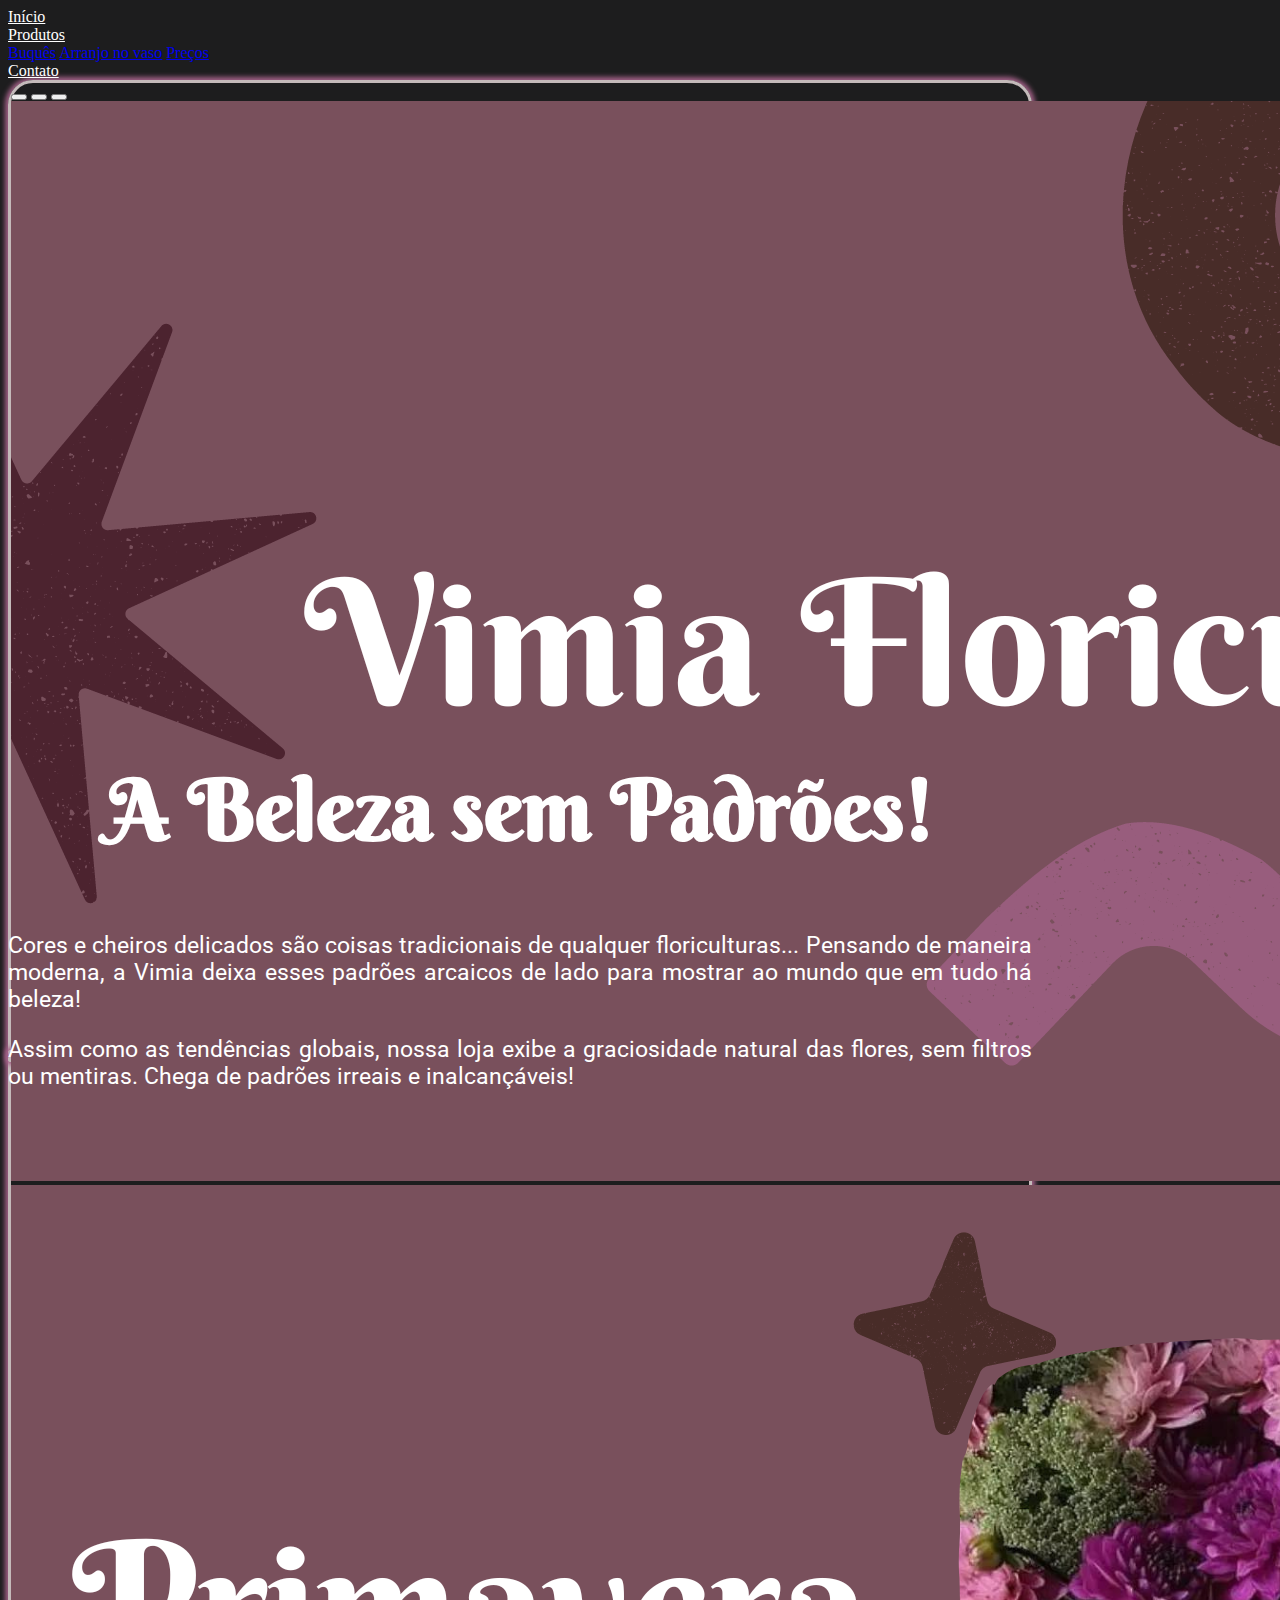
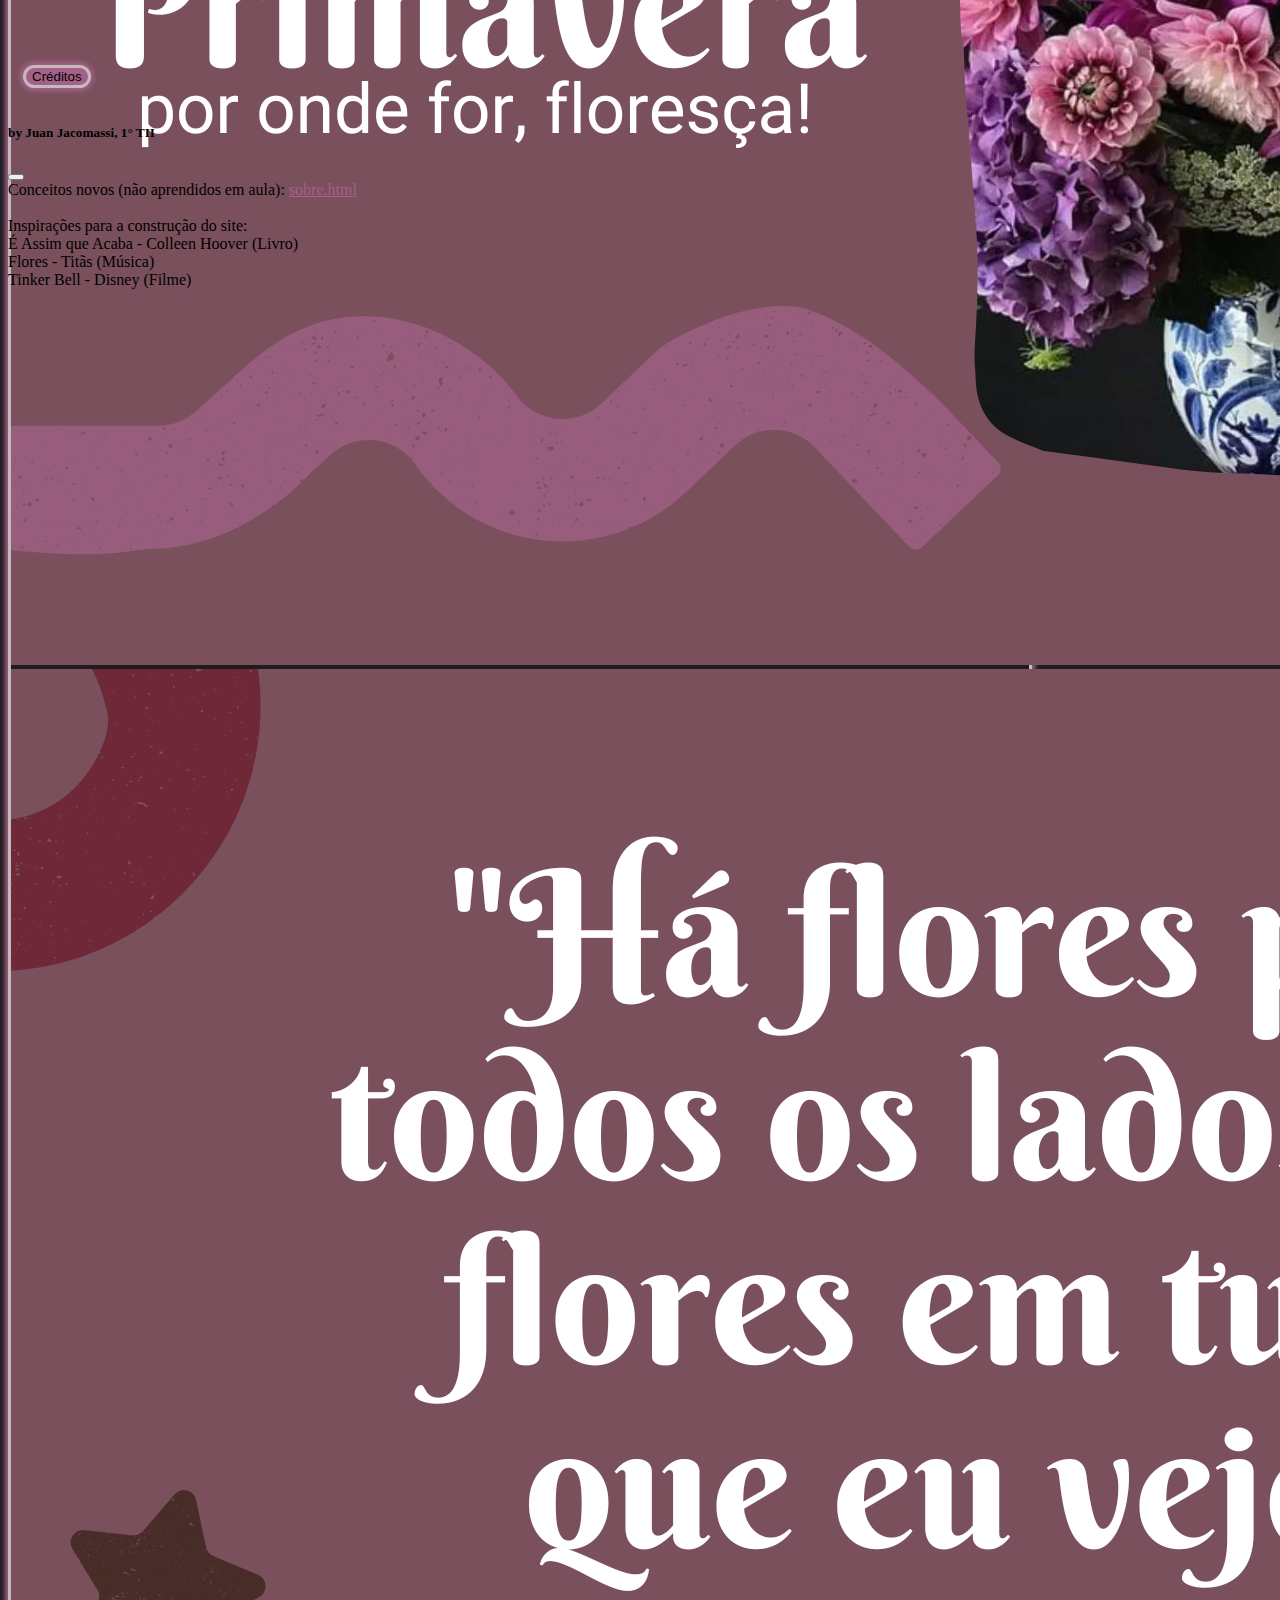
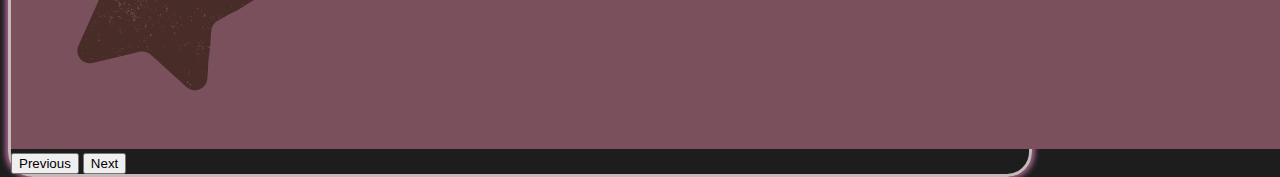
<file: Prova01_4Bimestre/index.html>
<!DOCTYPE html>
<html lang="pt-br">
<head>
    <title>Vimia - Inicio</title>
    <meta charset="UTF-8">
    <meta http-equiv="X-UA-Compatible" content="IE=edge">
    <meta name="viewport" content="width=device-width, initial-scale=1.0">
    <link href="https://cdn.jsdelivr.net/npm/bootstrap@5.0.0-beta3/dist/css/bootstrap.min.css" rel="stylesheet" integrity="sha384-eOJMYsd53ii+scO/bJGFsiCZc+5NDVN2yr8+0RDqr0Ql0h+rP48ckxlpbzKgwra6" crossorigin="anonymous">
    <link href="./geral.css" rel="stylesheet"/>
</head>



<body>

    <nav class="nav justify-content-center p-4 fs-5">
        <a class="nav-link tcolor" aria-current="page" href="./index.html ">Início</a>

      <div class="nav-item dropdown">
            <a class="nav-link dropdown-toggle tcolor" data-bs-toggle="dropdown" href="#" role="button" aria-expanded="false">Produtos</a>

          <div class="dropdown-menu">
            <a class="dropdown-item" aria-current="page" href="./buques.html">Buquês</a>
            <a class="dropdown-item" aria-current="page" href="./vasos.html">Arranjo no vaso</a>
            <a class="dropdown-item" aria-current="page" href="./precos.html">Preços</a>
          </div>
      </div>

      <a class="nav-link tcolor" aria-current="page" href="./contato.html">Contato</a>
    </nav>




    <div class="container containerTam p-0 mt-5">

      <div class="row linha1 mb-5">

          <div class="col-12">

            <div id="carouselExampleIndicators" class="carousel slide bo" data-bs-ride="carousel">

              <div class="carousel-indicators">
                <button type="button" data-bs-target="#carouselExampleIndicators" data-bs-slide-to="0" class="active" aria-current="true" aria-label="Slide 1"></button>
                <button type="button" data-bs-target="#carouselExampleIndicators" data-bs-slide-to="1" aria-label="Slide 2"></button>
                <button type="button" data-bs-target="#carouselExampleIndicators" data-bs-slide-to="2" aria-label="Slide 3"></button>
              </div>

              <div class="carousel-inner" style="border-radius: 20px;">
                <div class="carousel-item active">
                  <img src="./imagens/vimia1.png" class="d-block w-100" alt="Vimia - Logo">
                </div>
                <div class="carousel-item">
                  <img src="./imagens/vimia2.png" class="d-block w-100" alt="Primavera por onde for, floresça">
                </div>
                <div class="carousel-item">
                  <img src="./imagens/vimia3.png" class="d-block w-100" alt="Há flores por todos os lados">
                </div>
              </div>
              
              <button class="carousel-control-prev" type="button" data-bs-target="#carouselExampleIndicators" data-bs-slide="prev">
                <span class="carousel-control-prev-icon" aria-hidden="true"></span>
                <span class="visually-hidden">Previous</span>
              </button>
              <button class="carousel-control-next" type="button" data-bs-target="#carouselExampleIndicators" data-bs-slide="next">
                <span class="carousel-control-next-icon" aria-hidden="true"></span>
                <span class="visually-hidden">Next</span>
              </button>

            </div>

          </div>

      </div>

      <div class="row linha2 mt-5 mb-4">
          <div class="col-12 col01">
            <br>
            <h2>A Beleza sem Padrões!</h2>
            <p>Cores e cheiros delicados são coisas tradicionais de qualquer floriculturas... Pensando de maneira moderna,
              a Vimia deixa esses padrões arcaicos de lado para mostrar ao mundo que em tudo há beleza!
            </p>

            <p>Assim como as tendências globais, nossa loja exibe a graciosidade natural das flores, sem filtros ou mentiras.
              Chega de padrões irreais e inalcançáveis!</p>
          </div>         
      </div>

      <div class="row linha3 mt-2">
          <div class="col col02"></div>
          <div class="col-1"></div>
          <div class="col col03"></div>
      </div>

    </div>


    <footer class="justify-content-center">
      <button class="btn qq" style="background-color:#A36188;" type="button" data-bs-toggle="offcanvas" data-bs-target="#offcanvasBottom" aria-controls="offcanvasBottom">Créditos</button>

      <div class="offcanvas offcanvas-bottom" tabindex="-1" id="offcanvasBottom" aria-labelledby="offcanvasBottomLabel">
        <div class="offcanvas-header">
          <h5 class="offcanvas-title" id="offcanvasBottomLabel">by Juan Jacomassi, 1° TII</h5>
          <button type="button" class="btn-close text-reset" data-bs-dismiss="offcanvas" aria-label="Close"></button>
        </div>
        <div class="offcanvas-body small">
          Conceitos novos (não aprendidos em aula): <a href="./sobre.html" style="color:#A36188;">sobre.html</a><br><br>
          Inspirações para a construção do site:<br>
          É Assim que Acaba - Colleen Hoover (Livro)<br>
          Flores - Titãs (Música)<br>
          Tinker Bell - Disney (Filme)<br>

        </div>

      </div>
    </footer>




    <script src="https://ajax.googleapis.com/ajax/libs/jquery/3.6.0/jquery.min.js"></script>
    <script src="https://cdn.jsdelivr.net/npm/@popperjs/core@2.9.1/dist/umd/popper.min.js" integrity="sha384-SR1sx49pcuLnqZUnnPwx6FCym0wLsk5JZuNx2bPPENzswTNFaQU1RDvt3wT4gWFG" crossorigin="anonymous"></script>
    <script src="https://cdn.jsdelivr.net/npm/bootstrap@5.0.0-beta3/dist/js/bootstrap.min.js" integrity="sha384-j0CNLUeiqtyaRmlzUHCPZ+Gy5fQu0dQ6eZ/xAww941Ai1SxSY+0EQqNXNE6DZiVc" crossorigin="anonymous"></script>
</body>
</html>
</file>
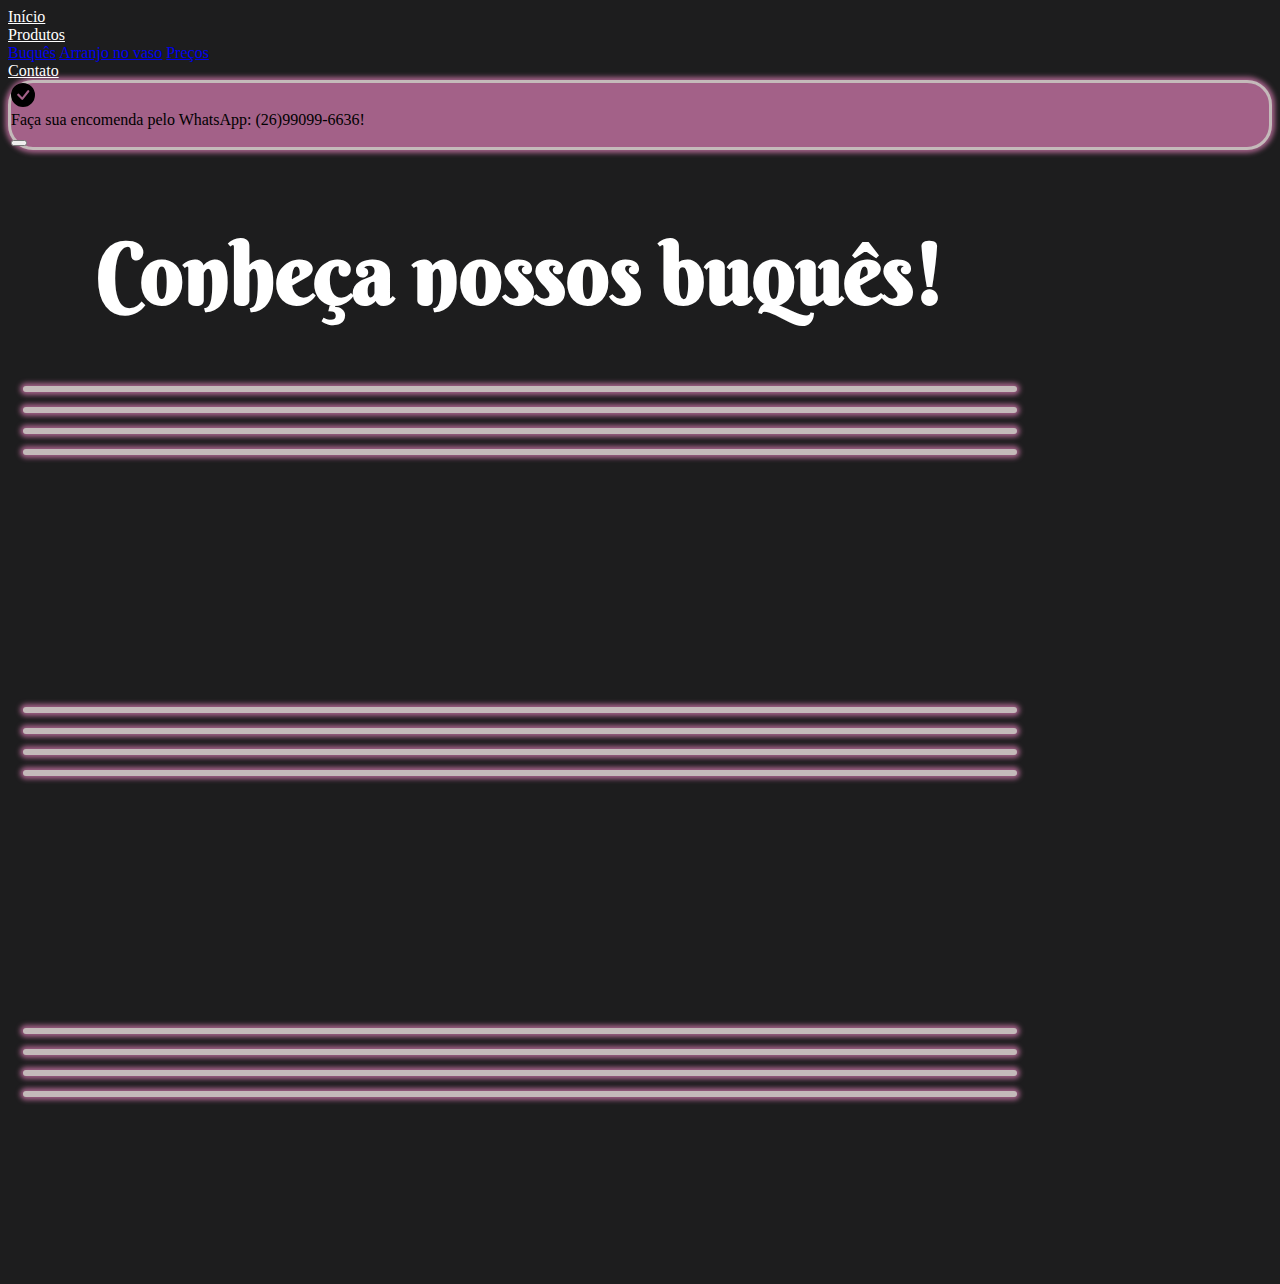
<file: Prova01_4Bimestre/buques.html>
<!DOCTYPE html>
<html lang="pt-br">
<head>
    <title>Buquês - Vimia</title>
    <meta charset="UTF-8">
    <meta http-equiv="X-UA-Compatible" content="IE=edge">
    <meta name="viewport" content="width=device-width, initial-scale=1.0">
    <link href="https://cdn.jsdelivr.net/npm/bootstrap@5.0.0-beta3/dist/css/bootstrap.min.css" rel="stylesheet" integrity="sha384-eOJMYsd53ii+scO/bJGFsiCZc+5NDVN2yr8+0RDqr0Ql0h+rP48ckxlpbzKgwra6" crossorigin="anonymous">
    <link href="./geral.css" rel="stylesheet"/>
</head>

<body>

    <nav class="nav justify-content-center p-4 fs-5">
        <a class="nav-link tcolor" aria-current="page" href="./index.html ">Início</a>

        
        <div class="nav-item dropdown">
            <a class="nav-link dropdown-toggle tcolor" data-bs-toggle="dropdown" href="#" role="button" aria-expanded="false">Produtos</a>

            <div class="dropdown-menu">
                <a class="dropdown-item" aria-current="page" href="./buques.html">Buquês</a>
                <a class="dropdown-item" aria-current="page" href="./vasos.html">Arranjo no vaso</a>
                <a class="dropdown-item" aria-current="page" href="./precos.html">Preços</a>
            </div>
        </div>

        <a class="nav-link tcolor" aria-current="page" href="./contato.html">Contato</a>
    </nav>
    
    <svg xmlns="http://www.w3.org/2000/svg" style="display: none;">
        <symbol id="check-circle-fill" fill="currentColor" viewBox="0 0 16 16">
          <path d="M16 8A8 8 0 1 1 0 8a8 8 0 0 1 16 0zm-3.97-3.03a.75.75 0 0 0-1.08.022L7.477 9.417 5.384 7.323a.75.75 0 0 0-1.06 1.06L6.97 11.03a.75.75 0 0 0 1.079-.02l3.992-4.99a.75.75 0 0 0-.01-1.05z"/>
        </symbol>
    </svg>

    <div class="alert d-flex align-items-center m-5 alert-dismissible fade show bo" style="background-color: #A36188;" role="alert">
        <svg class="bi flex-shrink-0 me-2" width="24" height="24" role="img" aria-label="Close"><use xlink:href="#check-circle-fill"/></svg>
        <div>
          Faça sua encomenda pelo WhatsApp: (26)99099-6636!
        </div>
        <button type="button" class="btn-close" data-bs-dismiss="alert" aria-label="Close"></button>
    </div>

    <div class="container container2 mt-3 mb-5 justify-content-md-center">
        <div class="row linhaum">
            <div class="col-12 coluna01">
                <h2>Conheça nossos buquês!</h2>
            </div>
        </div>

        <div class="row linhatres"></div>

        <div class="row linhadois mt-3 ">
            <div class="col coluna03 qq q1"></div>
            <div class="col coluna03 qq q2"></div>
            <div class="col coluna03 qq q3"></div>
            <div class="col coluna03 qq q4"></div>            
        </div>

        <div class="row linhatres"></div>

        <div class="row linhadois mt-3 ">
            <div class="col coluna03 qq q5"></div>
            <div class="col coluna03 qq q6"></div>
            <div class="col coluna03 qq q7"></div>
            <div class="col coluna03 qq q8"></div>            
        </div>

        <div class="row linhatres"></div>

        <div class="row linhadois mt-3 ">
            <div class="col coluna03 qq q9"></div>
            <div class="col coluna03 qq q10"></div>
            <div class="col coluna03 qq q11"></div>
            <div class="col coluna03 qq q12"></div>            
        </div>
    </div>



    <script src="https://ajax.googleapis.com/ajax/libs/jquery/3.6.0/jquery.min.js"></script>
    <script src="https://cdn.jsdelivr.net/npm/@popperjs/core@2.9.1/dist/umd/popper.min.js" integrity="sha384-SR1sx49pcuLnqZUnnPwx6FCym0wLsk5JZuNx2bPPENzswTNFaQU1RDvt3wT4gWFG" crossorigin="anonymous"></script>
    <script src="https://cdn.jsdelivr.net/npm/bootstrap@5.0.0-beta3/dist/js/bootstrap.min.js" integrity="sha384-j0CNLUeiqtyaRmlzUHCPZ+Gy5fQu0dQ6eZ/xAww941Ai1SxSY+0EQqNXNE6DZiVc" crossorigin="anonymous"></script>

</body>
</html>
</file>
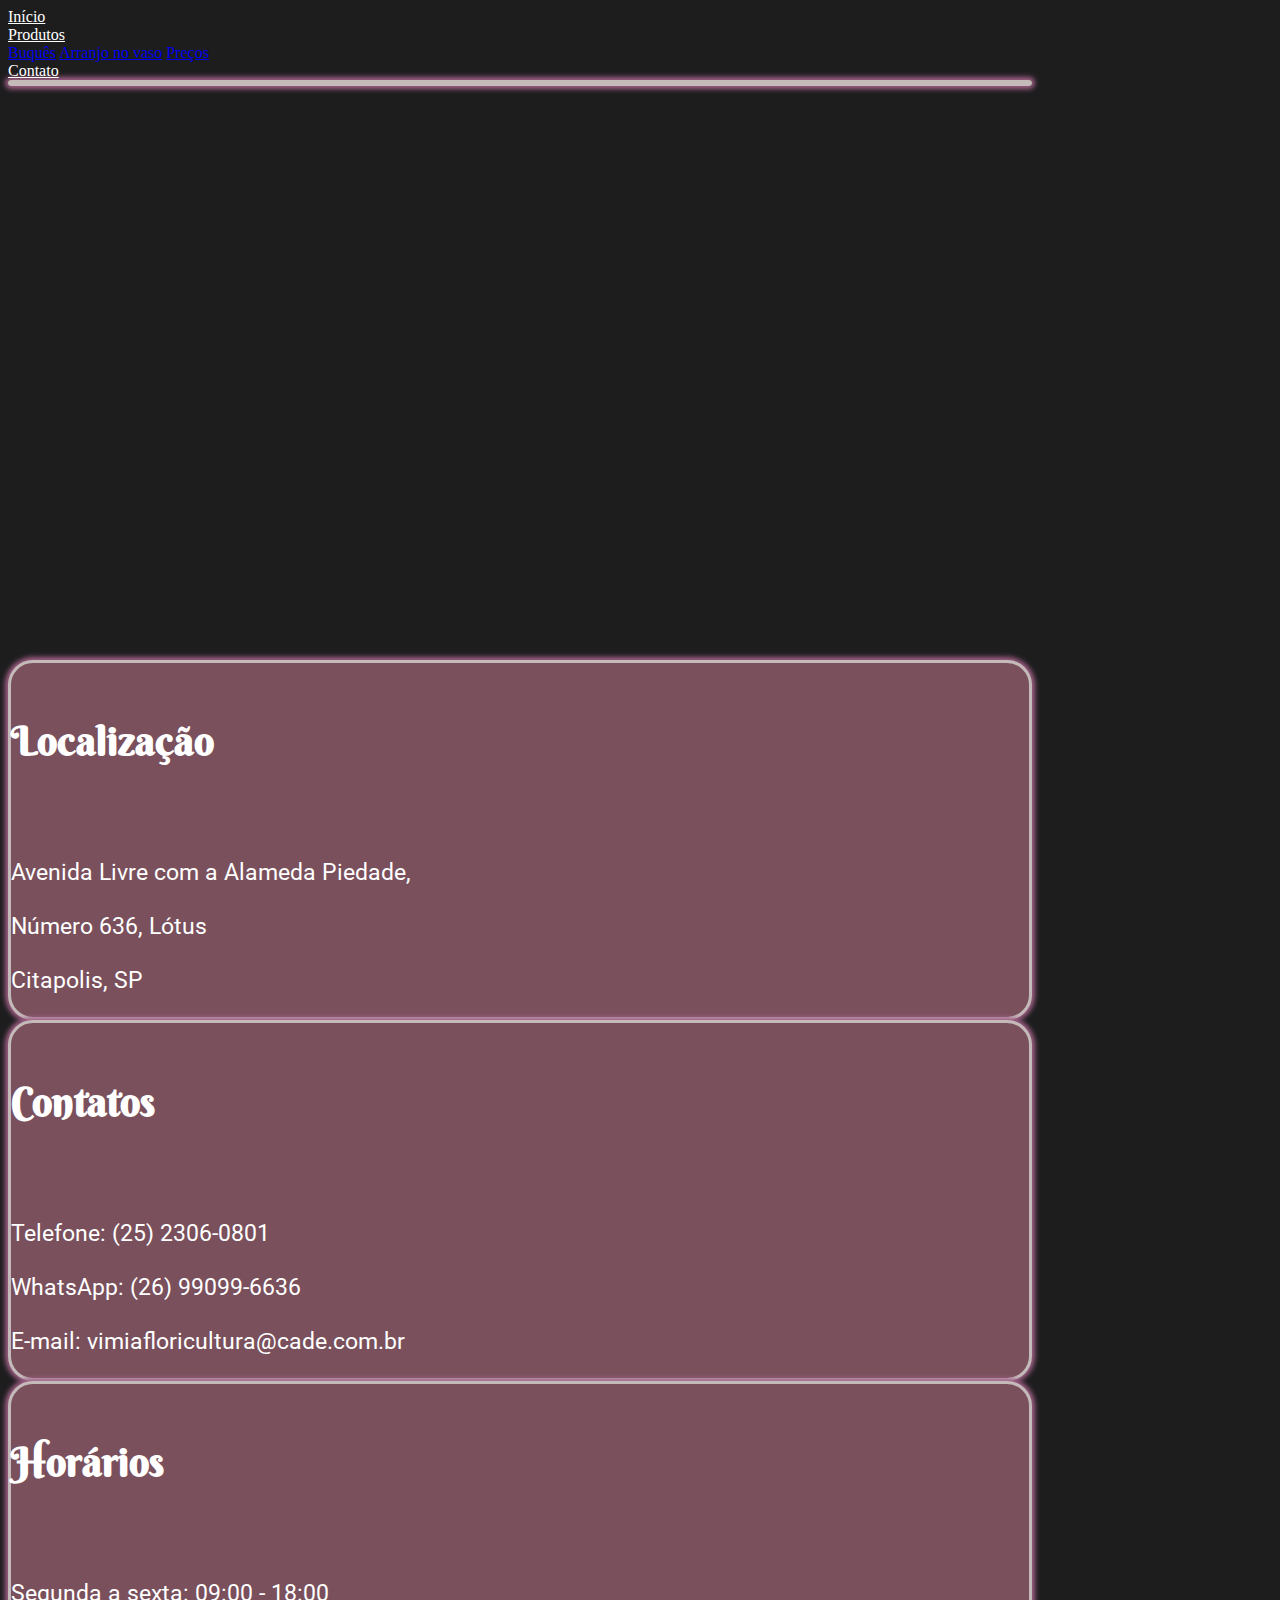
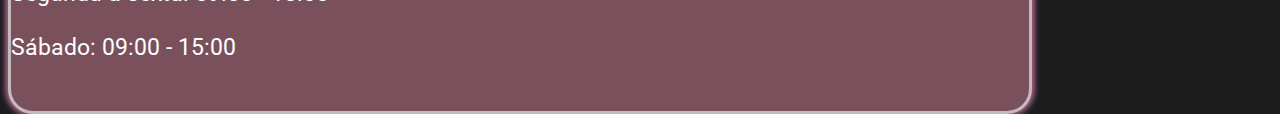
<file: Prova01_4Bimestre/contato.html>
<!DOCTYPE html>
<html lang="pt-br">
<head>
    <title>Contato - Vimia</title>
    <meta charset="UTF-8">
    <meta http-equiv="X-UA-Compatible" content="IE=edge">
    <meta name="viewport" content="width=device-width, initial-scale=1.0">
    <link href="https://cdn.jsdelivr.net/npm/bootstrap@5.0.0-beta3/dist/css/bootstrap.min.css" rel="stylesheet" integrity="sha384-eOJMYsd53ii+scO/bJGFsiCZc+5NDVN2yr8+0RDqr0Ql0h+rP48ckxlpbzKgwra6" crossorigin="anonymous">
    <link href="./geral.css" rel="stylesheet"/>
</head>

<body>

    <nav class="nav justify-content-center p-4 fs-5">
        <a class="nav-link tcolor" aria-current="page" href="./index.html ">Início</a>

        
        <div class="nav-item dropdown">
            <a class="nav-link dropdown-toggle tcolor" data-bs-toggle="dropdown" href="#" role="button" aria-expanded="false">Produtos</a>

            <div class="dropdown-menu">
                <a class="dropdown-item" aria-current="page" href="./buques.html">Buquês</a>
                <a class="dropdown-item" aria-current="page" href="./vasos.html">Arranjo no vaso</a>
                <a class="dropdown-item" aria-current="page" href="./precos.html">Preços</a>
            </div>
        </div>

        <a class="nav-link tcolor" aria-current="page" href="./contato.html">Contato</a>
    </nav>

    <div class="container containerTam2 p-0 mt-5">

        <div class="row lin1 mb-5">
  
            <div class="col-12 sobre1"></div>
  
        </div>
  
        <div class="row lin2 mt-2">
            <div class="col bo" style="background-color:#79505C;">
                <h4>Localização</h4><br>
                <p>Avenida Livre com a Alameda Piedade,<br><br>
                   Número 636, Lótus<br><br>
                   Citapolis, SP</p>
            </div>

            <div class="col-1"></div>

            <div class="col bo" style="background-color:#79505C;">
                <h4>Contatos</h4><br>
                <p>Telefone: (25) 2306-0801<br><br>
                    WhatsApp: (26) 99099-6636<br><br>
                    E-mail: vimiafloricultura@cade.com.br</p>
            </div>

            <div class="col-1"></div>

            <div class="col bo" style="background-color:#79505C;">
                <h4>Horários</h4><br>
                <p>Segunda a sexta: 09:00 - 18:00<br><br>
                Sábado: 09:00 - 15:00<br><br>
            </div>
        </div>
  
      </div>

    <script src="https://ajax.googleapis.com/ajax/libs/jquery/3.6.0/jquery.min.js"></script>
    <script src="https://cdn.jsdelivr.net/npm/@popperjs/core@2.9.1/dist/umd/popper.min.js" integrity="sha384-SR1sx49pcuLnqZUnnPwx6FCym0wLsk5JZuNx2bPPENzswTNFaQU1RDvt3wT4gWFG" crossorigin="anonymous"></script>
    <script src="https://cdn.jsdelivr.net/npm/bootstrap@5.0.0-beta3/dist/js/bootstrap.min.js" integrity="sha384-j0CNLUeiqtyaRmlzUHCPZ+Gy5fQu0dQ6eZ/xAww941Ai1SxSY+0EQqNXNE6DZiVc" crossorigin="anonymous"></script>
</body>
</html>
</file>
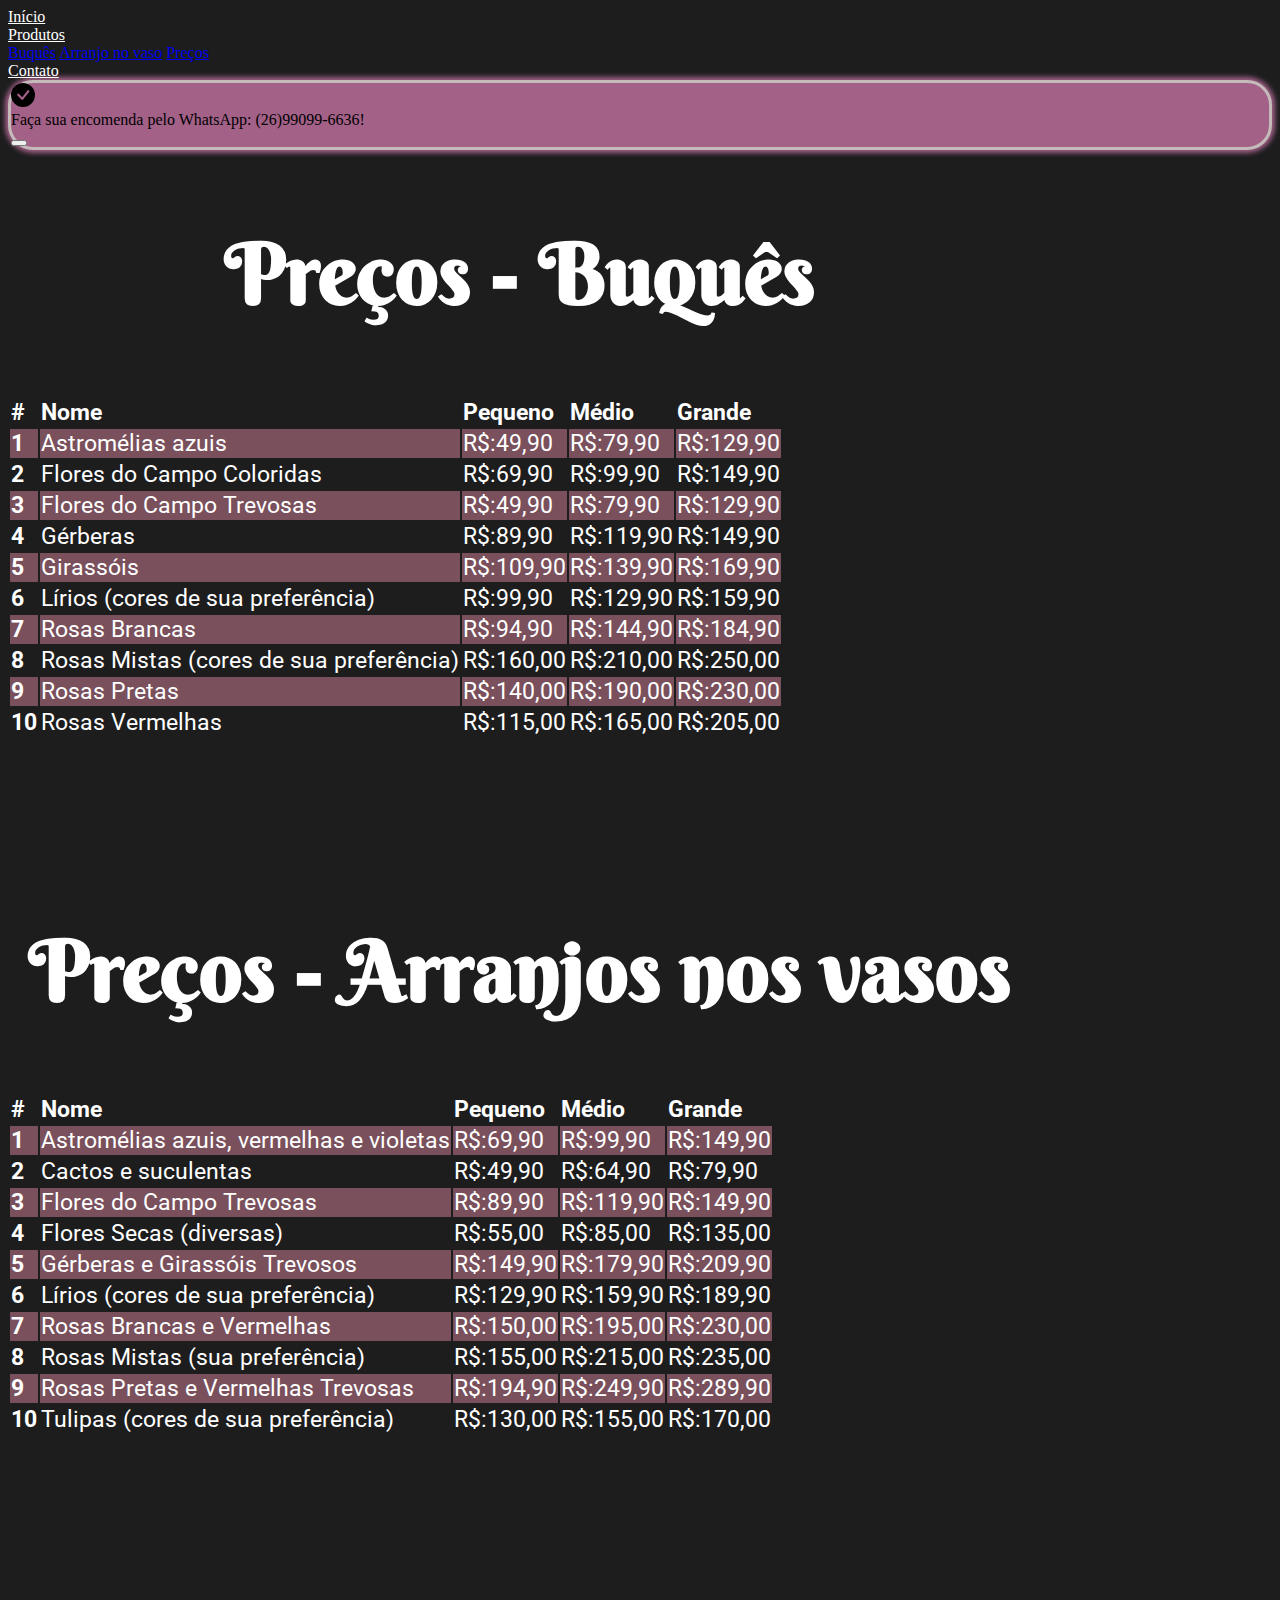
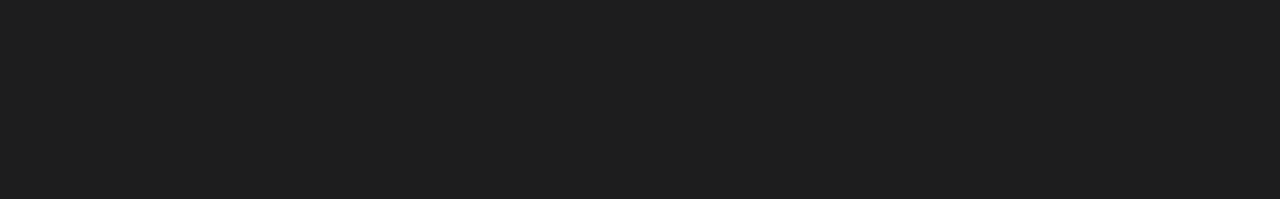
<file: Prova01_4Bimestre/precos.html>
<!DOCTYPE html>
<html lang="pt-br">
<head>
    <title>Preços - Vimia</title>
    <meta charset="UTF-8">
    <meta http-equiv="X-UA-Compatible" content="IE=edge">
    <meta name="viewport" content="width=device-width, initial-scale=1.0">
    <link href="https://cdn.jsdelivr.net/npm/bootstrap@5.0.0-beta3/dist/css/bootstrap.min.css" rel="stylesheet" integrity="sha384-eOJMYsd53ii+scO/bJGFsiCZc+5NDVN2yr8+0RDqr0Ql0h+rP48ckxlpbzKgwra6" crossorigin="anonymous">
    <link href="./geral.css" rel="stylesheet"/>
</head>

<body>

    <nav class="nav justify-content-center p-4 fs-5">
        <a class="nav-link tcolor" aria-current="page" href="./index.html ">Início</a>

        
        <div class="nav-item dropdown">
            <a class="nav-link dropdown-toggle tcolor" data-bs-toggle="dropdown" href="#" role="button" aria-expanded="false">Produtos</a>

            <div class="dropdown-menu">
                <a class="dropdown-item" aria-current="page" href="./buques.html">Buquês</a>
                <a class="dropdown-item" aria-current="page" href="./vasos.html">Arranjo no vaso</a>
                <a class="dropdown-item" aria-current="page" href="./precos.html">Preços</a>
            </div>
        </div>

        <a class="nav-link tcolor" aria-current="page" href="./contato.html">Contato</a>
    </nav>

    <svg xmlns="http://www.w3.org/2000/svg" style="display: none;">
        <symbol id="check-circle-fill" fill="currentColor" viewBox="0 0 16 16">
          <path d="M16 8A8 8 0 1 1 0 8a8 8 0 0 1 16 0zm-3.97-3.03a.75.75 0 0 0-1.08.022L7.477 9.417 5.384 7.323a.75.75 0 0 0-1.06 1.06L6.97 11.03a.75.75 0 0 0 1.079-.02l3.992-4.99a.75.75 0 0 0-.01-1.05z"/>
        </symbol>
    </svg>

    <div class="alert d-flex align-items-center m-5 alert-dismissible fade show bo" style="background-color: #A36188;" role="alert">
        <svg class="bi flex-shrink-0 me-2" width="24" height="24" role="img" aria-label="Close"><use xlink:href="#check-circle-fill"/></svg>
        <div>
          Faça sua encomenda pelo WhatsApp: (26)99099-6636!
        </div>
        <button type="button" class="btn-close" data-bs-dismiss="alert" aria-label="Close"></button>
    </div>

    <div class="container containerTam mt-3">
        <h2>Preços - Buquês</h2>

        <table class="table letra">
            <thead>
              <tr>
                <th scope="col">#</th>
                <th scope="col">Nome</th>
                <th scope="col">Pequeno</th>
                <th scope="col">Médio</th>
                <th scope="col">Grande</th>
              </tr>
            </thead>
            <tbody>
              <tr style="background-color:#79505C;">
                <th scope="row">1</th>
                <td>Astromélias azuis</td>
                <td>R$:49,90</td>
                <td>R$:79,90</td>
                <td>R$:129,90</td>
              </tr>
              <tr>
                <th scope="row">2</th>
                <td>Flores do Campo Coloridas</td>
                <td>R$:69,90</td>
                <td>R$:99,90</td>
                <td>R$:149,90</td>
              </tr>
              <tr style="background-color:#79505C;">
                <th scope="row">3</th>
                <td>Flores do Campo Trevosas</td>
                <td>R$:49,90</td>
                <td>R$:79,90</td>
                <td>R$:129,90</td>
              </tr>
              <tr>
                <th scope="row">4</th>
                <td>Gérberas</td>
                <td>R$:89,90</td>
                <td>R$:119,90</td>
                <td>R$:149,90</td>
              </tr>
              <tr style="background-color:#79505C;">
                <th scope="row">5</th>
                <td>Girassóis</td>
                <td>R$:109,90</td>
                <td>R$:139,90</td>
                <td>R$:169,90</td>
              </tr>
              <tr>
                <th scope="row">6</th>
                <td>Lírios (cores de sua preferência)</td>
                <td>R$:99,90</td>
                <td>R$:129,90</td>
                <td>R$:159,90</td>
              </tr>
              <tr style="background-color:#79505C;">
                <th scope="row">7</th>
                <td>Rosas Brancas</td>
                <td>R$:94,90</td>
                <td>R$:144,90</td>
                <td>R$:184,90</td>
              </tr>
              <tr>
                <th scope="row">8</th>
                <td>Rosas Mistas (cores de sua preferência)</td>
                <td>R$:160,00</td>
                <td>R$:210,00</td>
                <td>R$:250,00</td>
              </tr>
              <tr style="background-color:#79505C;">
                <th scope="row">9</th>
                <td>Rosas Pretas</td>
                <td>R$:140,00</td>
                <td>R$:190,00</td>
                <td>R$:230,00</td>
              </tr>
              <tr>
                <th scope="row">10</th>
                <td>Rosas Vermelhas</td>
                <td>R$:115,00</td>
                <td>R$:165,00</td>
                <td>R$:205,00</td>
              </tr>
            </tbody>
          </table>
        
        <br><br><br><br><br><br>

        <h2>Preços - Arranjos nos vasos</h2>

        <table class="table letra">
            <thead>
              <tr>
                <th scope="col">#</th>
                <th scope="col">Nome</th>
                <th scope="col">Pequeno</th>
                <th scope="col">Médio</th>
                <th scope="col">Grande</th>
              </tr>
            </thead>

            <tbody>
              <tr style="background-color:#79505C;">
                <th scope="row">1</th>
                <td>Astromélias azuis, vermelhas e violetas</td>
                <td>R$:69,90</td>
                <td>R$:99,90</td>
                <td>R$:149,90</td>
              </tr>
              <tr>
                <th scope="row">2</th>
                <td>Cactos e suculentas</td>
                <td>R$:49,90</td>
                <td>R$:64,90</td>
                <td>R$:79,90</td>
              </tr>
              <tr style="background-color:#79505C;">
                <th scope="row">3</th>
                <td>Flores do Campo Trevosas</td>
                <td>R$:89,90</td>
                <td>R$:119,90</td>
                <td>R$:149,90</td>
              </tr>
              <tr>
                <th scope="row">4</th>
                <td>Flores Secas (diversas)</td>
                <td>R$:55,00</td>
                <td>R$:85,00</td>
                <td>R$:135,00</td>
              </tr>
              <tr style="background-color:#79505C;">
                <th scope="row">5</th>
                <td>Gérberas e Girassóis Trevosos</td>
                <td>R$:149,90</td>
                <td>R$:179,90</td>
                <td>R$:209,90</td>
              </tr>
              <tr>
                <th scope="row">6</th>
                <td>Lírios (cores de sua preferência)</td>
                <td>R$:129,90</td>
                <td>R$:159,90</td>
                <td>R$:189,90</td>
              </tr>
              <tr style="background-color:#79505C;">
                <th scope="row">7</th>
                <td>Rosas Brancas e Vermelhas</td>
                <td>R$:150,00</td>
                <td>R$:195,00</td>
                <td>R$:230,00</td>
              </tr>
              <tr>
                <th scope="row">8</th>
                <td>Rosas Mistas (sua preferência)</td>
                <td>R$:155,00</td>
                <td>R$:215,00</td>
                <td>R$:235,00</td>
              </tr>
              <tr style="background-color:#79505C;">
                <th scope="row">9</th>
                <td>Rosas Pretas e Vermelhas Trevosas</td>
                <td>R$:194,90</td>
                <td>R$:249,90</td>
                <td>R$:289,90</td>
              </tr>
              <tr>
                <th scope="row">10</th>
                <td>Tulipas (cores de sua preferência)</td>
                <td>R$:130,00</td>
                <td>R$:155,00</td>
                <td>R$:170,00</td>
              </tr>
            </tbody>
        </table>
    </div>

    <script src="https://ajax.googleapis.com/ajax/libs/jquery/3.6.0/jquery.min.js"></script>
    <script src="https://cdn.jsdelivr.net/npm/@popperjs/core@2.9.1/dist/umd/popper.min.js" integrity="sha384-SR1sx49pcuLnqZUnnPwx6FCym0wLsk5JZuNx2bPPENzswTNFaQU1RDvt3wT4gWFG" crossorigin="anonymous"></script>
    <script src="https://cdn.jsdelivr.net/npm/bootstrap@5.0.0-beta3/dist/js/bootstrap.min.js" integrity="sha384-j0CNLUeiqtyaRmlzUHCPZ+Gy5fQu0dQ6eZ/xAww941Ai1SxSY+0EQqNXNE6DZiVc" crossorigin="anonymous"></script>
</body>
</html>
</file>
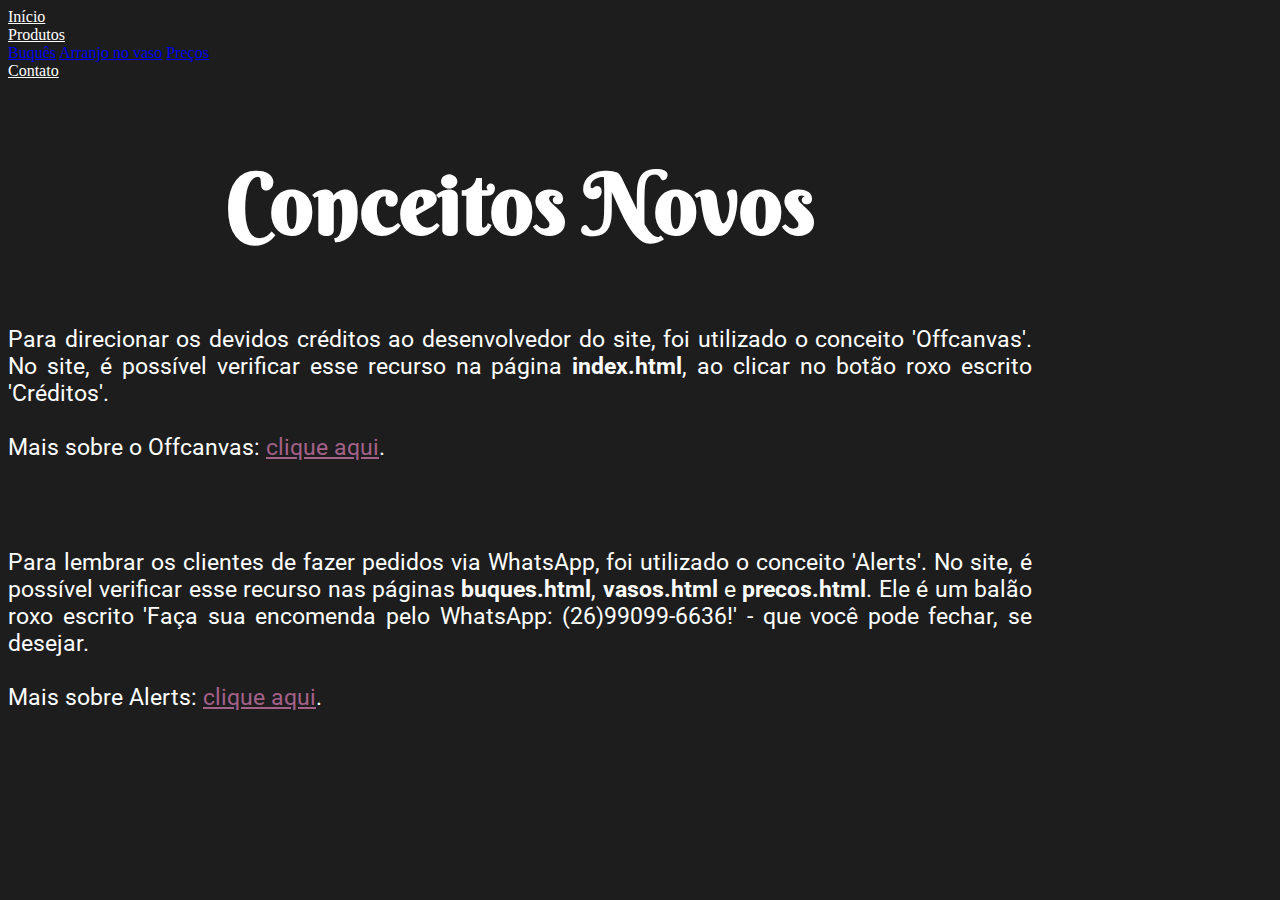
<file: Prova01_4Bimestre/sobre.html>
<!DOCTYPE html>
<html lang="pt-br">
<head>
    <title>Sobre - Vimia</title>
    <meta charset="UTF-8">
    <meta http-equiv="X-UA-Compatible" content="IE=edge">
    <meta name="viewport" content="width=device-width, initial-scale=1.0">
    <link href="https://cdn.jsdelivr.net/npm/bootstrap@5.0.0-beta3/dist/css/bootstrap.min.css" rel="stylesheet" integrity="sha384-eOJMYsd53ii+scO/bJGFsiCZc+5NDVN2yr8+0RDqr0Ql0h+rP48ckxlpbzKgwra6" crossorigin="anonymous">
    <link href="./geral.css" rel="stylesheet"/>
</head>

<body>

    <nav class="nav justify-content-center p-4 fs-5">
        <a class="nav-link tcolor" aria-current="page" href="./index.html ">Início</a>

        
        <div class="nav-item dropdown">
            <a class="nav-link dropdown-toggle tcolor" data-bs-toggle="dropdown" href="#" role="button" aria-expanded="false">Produtos</a>

            <div class="dropdown-menu">
                <a class="dropdown-item" aria-current="page" href="./buques.html">Buquês</a>
                <a class="dropdown-item" aria-current="page" href="./vasos.html">Arranjo no vaso</a>
                <a class="dropdown-item" aria-current="page" href="./precos.html">Preços</a>
            </div>
        </div>

        <a class="nav-link tcolor" aria-current="page" href="./contato.html">Contato</a>
    </nav>

    <div class="container containerTam3 p-0 mt-4">
        <h2>Conceitos Novos</h2>

        <div class="row nlin1 mb-5">
  
            <div class="col-12">
                <p>Para direcionar os devidos créditos ao desenvolvedor do site, foi utilizado o conceito 'Offcanvas'.
                    No site, é possível verificar esse recurso na página <strong>index.html</strong>, ao clicar no botão roxo escrito 'Créditos'.<br><br>
                Mais sobre o Offcanvas: <a href="https://getbootstrap.com/docs/5.1/components/offcanvas/" style="color:#A36188;" target="_blank">clique aqui</a>.</p>
            </div>
  
        </div>
  
        <div class="row nlin2 mt-2">
            <div class="col-12">
                <p>Para lembrar os clientes de fazer pedidos via WhatsApp, foi utilizado o conceito 'Alerts'. 
                    No site, é possível verificar esse recurso nas páginas <strong>buques.html</strong>, <strong>vasos.html</strong> e 
                    <strong>precos.html</strong>. Ele é um balão roxo escrito 'Faça sua encomenda pelo WhatsApp: (26)99099-6636!' - que você pode fechar, se desejar.<br><br>
                Mais sobre Alerts: <a href="https://getbootstrap.com/docs/5.1/components/alerts/" style="color:#A36188;" target="_blank">clique aqui</a>.</p>
            </div>
        </div>
  
      </div>

    <script src="https://ajax.googleapis.com/ajax/libs/jquery/3.6.0/jquery.min.js"></script>
    <script src="https://cdn.jsdelivr.net/npm/@popperjs/core@2.9.1/dist/umd/popper.min.js" integrity="sha384-SR1sx49pcuLnqZUnnPwx6FCym0wLsk5JZuNx2bPPENzswTNFaQU1RDvt3wT4gWFG" crossorigin="anonymous"></script>
    <script src="https://cdn.jsdelivr.net/npm/bootstrap@5.0.0-beta3/dist/js/bootstrap.min.js" integrity="sha384-j0CNLUeiqtyaRmlzUHCPZ+Gy5fQu0dQ6eZ/xAww941Ai1SxSY+0EQqNXNE6DZiVc" crossorigin="anonymous"></script>
</body>
</html>
</file>
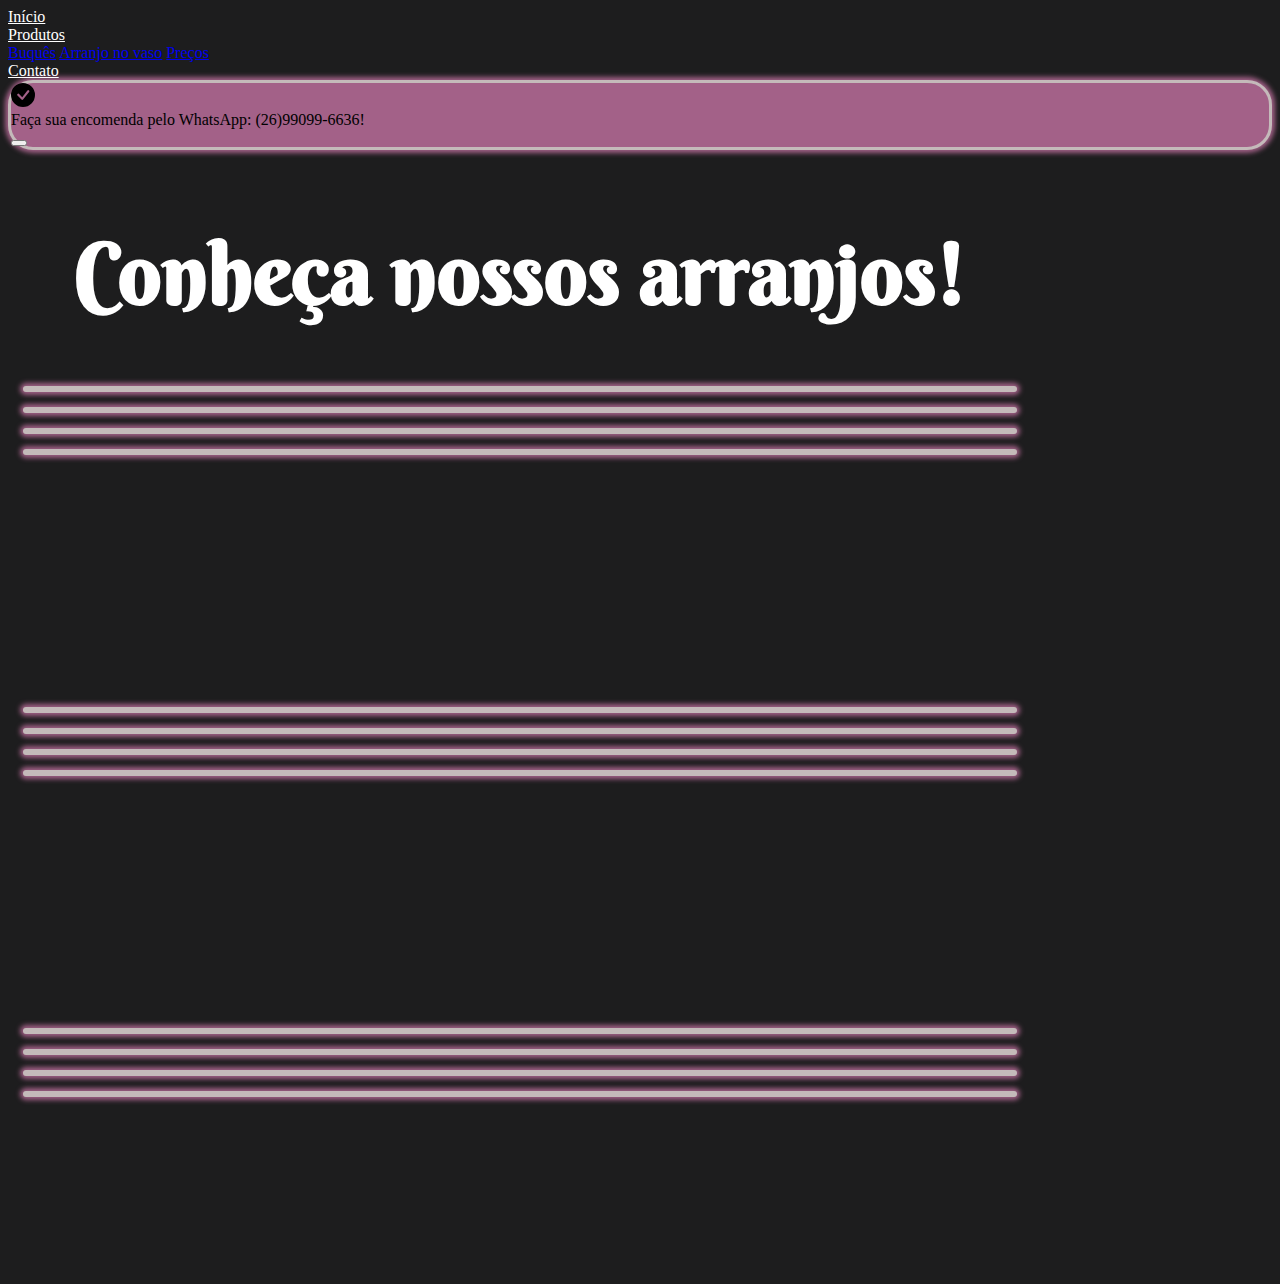
<file: Prova01_4Bimestre/vasos.html>
<!DOCTYPE html>
<html lang="pt-br">
<head>
    <title>Arranjos no vaso - Vimia</title>
    <meta charset="UTF-8">
    <meta http-equiv="X-UA-Compatible" content="IE=edge">
    <meta name="viewport" content="width=device-width, initial-scale=1.0">
    <link href="https://cdn.jsdelivr.net/npm/bootstrap@5.0.0-beta3/dist/css/bootstrap.min.css" rel="stylesheet" integrity="sha384-eOJMYsd53ii+scO/bJGFsiCZc+5NDVN2yr8+0RDqr0Ql0h+rP48ckxlpbzKgwra6" crossorigin="anonymous">
    <link href="./geral.css" rel="stylesheet"/>
</head>

<body>

    <nav class="nav justify-content-center p-4 fs-5">
        <a class="nav-link tcolor" aria-current="page" href="./index.html ">Início</a>

        
        <div class="nav-item dropdown">
            <a class="nav-link dropdown-toggle tcolor" data-bs-toggle="dropdown" href="#" role="button" aria-expanded="false">Produtos</a>

            <div class="dropdown-menu">
                <a class="dropdown-item" aria-current="page" href="./buques.html">Buquês</a>
                <a class="dropdown-item" aria-current="page" href="./vasos.html">Arranjo no vaso</a>
                <a class="dropdown-item" aria-current="page" href="./precos.html">Preços</a>
            </div>
        </div>

        <a class="nav-link tcolor" aria-current="page" href="./contato.html">Contato</a>
    </nav>

    <svg xmlns="http://www.w3.org/2000/svg" style="display: none;">
        <symbol id="check-circle-fill" fill="currentColor" viewBox="0 0 16 16">
          <path d="M16 8A8 8 0 1 1 0 8a8 8 0 0 1 16 0zm-3.97-3.03a.75.75 0 0 0-1.08.022L7.477 9.417 5.384 7.323a.75.75 0 0 0-1.06 1.06L6.97 11.03a.75.75 0 0 0 1.079-.02l3.992-4.99a.75.75 0 0 0-.01-1.05z"/>
        </symbol>
    </svg>

    <div class="alert d-flex align-items-center m-5 alert-dismissible fade show bo" style="background-color: #A36188;" role="alert">
        <svg class="bi flex-shrink-0 me-2" width="24" height="24" role="img" aria-label="Close"><use xlink:href="#check-circle-fill"/></svg>
        <div>
            Faça sua encomenda pelo WhatsApp: (26)99099-6636!
        </div>
        <button type="button" class="btn-close" data-bs-dismiss="alert" aria-label="Close"></button>
    </div>

    <div class="container container2 mt-3 mb-5 justify-content-md-center">
        <div class="row linhaum">
            <div class="col-12 coluna01">
                <h2>Conheça nossos arranjos!</h2>
            </div>
        </div>

        <div class="row linhatres"></div>

        <div class="row linhadois mt-3 ">
            <div class="col coluna03 qq k1"></div>
            <div class="col coluna03 qq k2"></div>
            <div class="col coluna03 qq k3"></div>
            <div class="col coluna03 qq k4"></div>            
        </div>

        <div class="row linhatres"></div>

        <div class="row linhadois mt-3 ">
            <div class="col coluna03 qq k5"></div>
            <div class="col coluna03 qq k6"></div>
            <div class="col coluna03 qq k7"></div>
            <div class="col coluna03 qq k8"></div>            
        </div>

        <div class="row linhatres"></div>

        <div class="row linhadois mt-3 ">
            <div class="col coluna03 qq k9"></div>
            <div class="col coluna03 qq k10"></div>
            <div class="col coluna03 qq k11"></div>
            <div class="col coluna03 qq k12"></div>            
        </div>
    </div>


    <script src="https://ajax.googleapis.com/ajax/libs/jquery/3.6.0/jquery.min.js"></script>
    <script src="https://cdn.jsdelivr.net/npm/@popperjs/core@2.9.1/dist/umd/popper.min.js" integrity="sha384-SR1sx49pcuLnqZUnnPwx6FCym0wLsk5JZuNx2bPPENzswTNFaQU1RDvt3wT4gWFG" crossorigin="anonymous"></script>
    <script src="https://cdn.jsdelivr.net/npm/bootstrap@5.0.0-beta3/dist/js/bootstrap.min.js" integrity="sha384-j0CNLUeiqtyaRmlzUHCPZ+Gy5fQu0dQ6eZ/xAww941Ai1SxSY+0EQqNXNE6DZiVc" crossorigin="anonymous"></script>
</body>
</html>
</file>
<file: Prova01_4Bimestre/geral.css>
@import url('https://fonts.googleapis.com/css2?family=Berkshire+Swash&display=swap');
@import url('https://fonts.googleapis.com/css2?family=Roboto:wght@100&display=swap');

body{
    background-color:#1D1D1E;
}

h2{
    font-family: 'Berkshire Swash', cursive;
    color: white;
    font-size: 85px;
    text-align: center;
}

h4{
    font-family: 'Berkshire Swash', cursive;
    color: white;
    font-size: 40px;
}

p{
    font-family: 'Roboto', sans-serif;
    font-size: 23px;
    color: white;
    text-justify: inter-word;
    text-align: justify;
}

.letra{
    font-family: 'Roboto', sans-serif;
    font-size: 23px;
    color: white;
    text-justify: inter-word;
    text-align: justify;
}

.tcolor{
    color: white;
}

.tcolor:hover{
    color: #b9b2b2;
}

.containerTam{
    width: 1024px;
    height: 1570px;
}

.linha1{
    height: 580px;
}

.linha2{
    height: 390px;
}

.linha3{
    height: 400px;
}

.col01{ 
    text-align: center;
    font-size: 23px;
    color: white;
    text-justify: inter-word;
    text-align: justify;
}

.col02{
    background-image: url(./imagens/promocao1.png);
    background-repeat: no-repeat;
    background-size: 650px;
    background-position-x: center;
    background-position-y: center;
    border: 3px solid rgb(196, 186, 186);
    border-radius: 25px;
    box-shadow: 0px 0px 5px 3px #A36188;
}

.col03{
    background-image: url(./imagens/promocao2.png);
    background-repeat: no-repeat;
    background-size: 650px;
    background-position-x: center;
    background-position-y: center;
    border: 3px solid rgb(196, 186, 186);
    border-radius: 25px;
    box-shadow: 0px 0px 5px 3px #A36188;
}

.bo{
    border: 3px solid rgb(196, 186, 186);
    border-radius: 25px;
    box-shadow: 0px 0px 5px 3px #A36188;
}

.container2{
    width: 1024px;
    height: 900px;
}

.linhaum{
    height: 100px;
}

.linhadois{
    height: 256px;
}

.linhatres{
    height: 50px;
}

.coluna01{
    background-color:#1D1D1E;
}

.coluna03{
    background-color:#A36188;
}

.qq{
    border: 3px solid rgb(196, 186, 186);
    border-radius: 25px;
    box-shadow: 0px 0px 5px 3px #A36188;
    margin: 15px;
    background-size: cover;
}

.qq:hover {
    filter: brightness(0.4);
}

.q1{
    background-image: url("https://www.flordecor.com.br/wp-content/uploads/2019/05/bouquet-Nathalia-Fernandes-fb.jpg");
    background-size: 400px;
    background-repeat: no-repeat;
    background-position-x: -80px;
    background-position-y: -90px;
}

.q2{
    background-image: url("https://img.elo7.com.br/product/original/16F4554/buque-de-hortencias-vermelho-escuro-bouquet-azul.jpg");
    background-size: 700px;
    background-repeat: no-repeat;
    background-position-x: -305px;
    background-position-y: -20px;
}

.q3{
    background-image: url("https://img.elo7.com.br/product/360x360/1E9C32A/buque-com-lirios-marsala-buque-vinho.jpg");
    background-size: 390px;
    background-repeat: no-repeat;
    background-position-x: center;
    background-position-y: -45px;
}

.q4{
    background-image: url("https://images.tcdn.com.br/img/img_prod/833634/buque_de_hortencia_azul_de_34cm_148803_1_a5029da0ba25894b6a9e2e7995596e74.jpeg");
    background-size: 300px;
    background-repeat: no-repeat;
    background-position-x: center;
    background-position-y: -65px;
}

.q5{
    background-image: url("http://cdn.shopify.com/s/files/1/0232/3591/9949/products/image6_891264ca-47b9-4140-8c92-e307b2b81402_1200x1200.jpg?v=1641156850");
    background-size: 390px;
    background-repeat: no-repeat;
    background-position-x: -100px;
    background-position-y: center;
}

.q6{
    background-image: url("https://ae01.alicdn.com/kf/Hc5ba311cb2f143c284b261bb9a9901544/Buqu-de-rosas-vermelhas-vintage-buqu-de-noivas-e-damas-de-honra-artificial-buqu-de-casamento.jpg_Q90.jpg_.webp");
    background-size: 490px;
    background-repeat: no-repeat;
    background-position-x: center;
    background-position-y: -120px;
}

.q7{
    background-image: url("https://blog.reisman.com.br/wp-content/uploads/2021/12/7c472da484bc0ed1135522f792d782e5.jpeg");
    background-size: 530px;
    background-repeat: no-repeat;
    background-position-x: center;
    background-position-y: -35px;
}

.q8{
    background-image: url("https://i.pinimg.com/originals/61/ed/3e/61ed3eeecb78c83f643f7b4e20d49b08.jpg");
    background-size: 450px;
    background-repeat: no-repeat;
    background-position-x: center;
    background-position-y: center;
}

.q9{
    background-image: url("https://i.pinimg.com/originals/95/94/42/9594422cb68d657434bb92af5aa8a10c.jpg");
    background-size: 450px;
    background-repeat: no-repeat;
    background-position-x: center;
    background-position-y: center;
}

.q10{
    background-image: url("https://photos.enjoei.com.br/public/1200x1200/czM6Ly9waG90b3MuZW5qb2VpLmNvbS5ici9wcm9kdWN0cy81MjA0NzEyLzc3MDM2OWEwMmFmYTAxYTBiN2RlMjllYzkzZTUwOGIyLmpwZw");
    background-size: 450px;
    background-repeat: no-repeat;
    background-position-x: center;
    background-position-y: center;
}

.q11{
    background-image: url("https://i.pinimg.com/736x/26/ab/35/26ab3563fc7626df794730c91e847e75.jpg");
    background-size: 450px;
    background-repeat: no-repeat;
    background-position-x: center;
    background-position-y: -92px;
}

.q12{
    background-image: url("https://revista.caseme.com.br/wp-content/uploads/2019/01/buque-de-noiva-renata-paraiso.png");
    background-size: 450px;
    background-repeat: no-repeat;
    background-position-x: center;
    background-position-y: center;
}

.k1{
    background-image: url("https://www.dicasdemulher.com.br/wp-content/uploads/2021/03/flores-secas-2.jpg");
    background-size: 300px;
    background-repeat: no-repeat;
    background-position-x: center;
    background-position-y: -88px;
}

.k2{
    background-image: url("https://i.pinimg.com/564x/4d/29/a4/4d29a480125f6a9c1eace90d78e530bc.jpg");
    background-size: 300px;
    background-repeat: no-repeat;
    background-position-x: -35px;
    background-position-y: -120px;
}

.k3{
    background-image: url("https://www.ideiasdecor.com/wp-content/uploads/2019/05/arranjos-de-flores-70.jpg");
    background-size: 250px;
    background-repeat: no-repeat;
    background-position-x: -16px;
    background-position-y: -92px;
}

.k4{
    background-image: url("https://imagens-revista.vivadecora.com.br/uploads/2019/12/flores-secas-arranjo-grande-com-flores-secas-Instagram-1.jpg");
    background-size: 330px;
    background-repeat: no-repeat;
    background-position-x: right;
    background-position-y: center;
}

.k5{
    background-image: url("https://imagens-revista.vivadecora.com.br/uploads/2019/12/arranjo-mini-cactos-jardimspterrarios-Fonte-Casa-Vogue.jpeg");
    background-size: 250px;
    background-repeat: no-repeat;
    background-position-x: center;
    background-position-y: bottom;
}

.k6{
    background-image: url("https://thefloristguide.com/wp-content/uploads/2022/02/flower-arrangment-in-vase-principles-of-floral-design.jpg");
    background-size: 360px;
    background-repeat: no-repeat;
    background-position-x: center;
    background-position-y: center;
}

.k7{
    background-image: url("https://imagens-revista.vivadecora.com.br/uploads/2020/07/hortensia-roxa-e-azul-pinterest.jpg");
    background-size: 280px;
    background-repeat: no-repeat;
    background-position-x: center;
    background-position-y: -50px;
}

.k8{
    background-image: url("https://i.pinimg.com/originals/e9/08/0c/e9080c27d866484b55f105fce158aad3.jpg");
    background-size: 350px;
    background-repeat: no-repeat;
    background-position-x: -115px;
    background-position-y: -210px;
}

.k9{
    background-image: url("https://iloveflores.com/wp-content/uploads/2022/02/Arranjos-Prontos.jpg");
    background-size: 350px;
    background-repeat: no-repeat;
    background-position-x: center;
    background-position-y: center;
}

.k10{
    background-image: url("https://www.ideiasdecor.com/wp-content/uploads/2019/05/arranjos-de-flores-56.jpg");
    background-size: 350px;
    background-repeat: no-repeat;
    background-position-x: -102px;
    background-position-y: -210px;
}

.k11{
    background-image: url("https://images.tcdn.com.br/img/img_prod/959192/arranjo_desidratado_centros_vaso_dourado_1529_1_82e4bff62dbf5f740e852c3b5e6cd930.jpeg");
    background-size: 350px;
    background-repeat: no-repeat;
    background-position-x: center;
    background-position-y: center;
}

.k12{
    background-image: url("https://img.elo7.com.br/product/zoom/1EF0A9A/arranjo-ceramica-vermelho-cactos-e-suculentas-suculentas.jpg");
    background-size: 380px;
    background-repeat: no-repeat;
    background-position-x: center;
    background-position-y: -40px;
}

.sobre1{
    background-image: url(./imagens/mapaVimia.png);
    background-repeat: no-repeat;
    background-position-x: center;
    background-position-y: center;
    border: 3px solid rgb(196, 186, 186);
    border-radius: 25px;
    box-shadow: 0px 0px 5px 3px #A36188;
    background-size: cover;
}

.containerTam2{
    width: 1024px;
    height: 1000px;
}

.lin1{
    height: 580px;
}

.lin2{
    height: 300px;
}

.containerTam3{
    width: 1024px;
    height: 400px;
}

.nlin1{
    height: 200px;
}

.nlin2{
    height: 200px;
}
</file>
